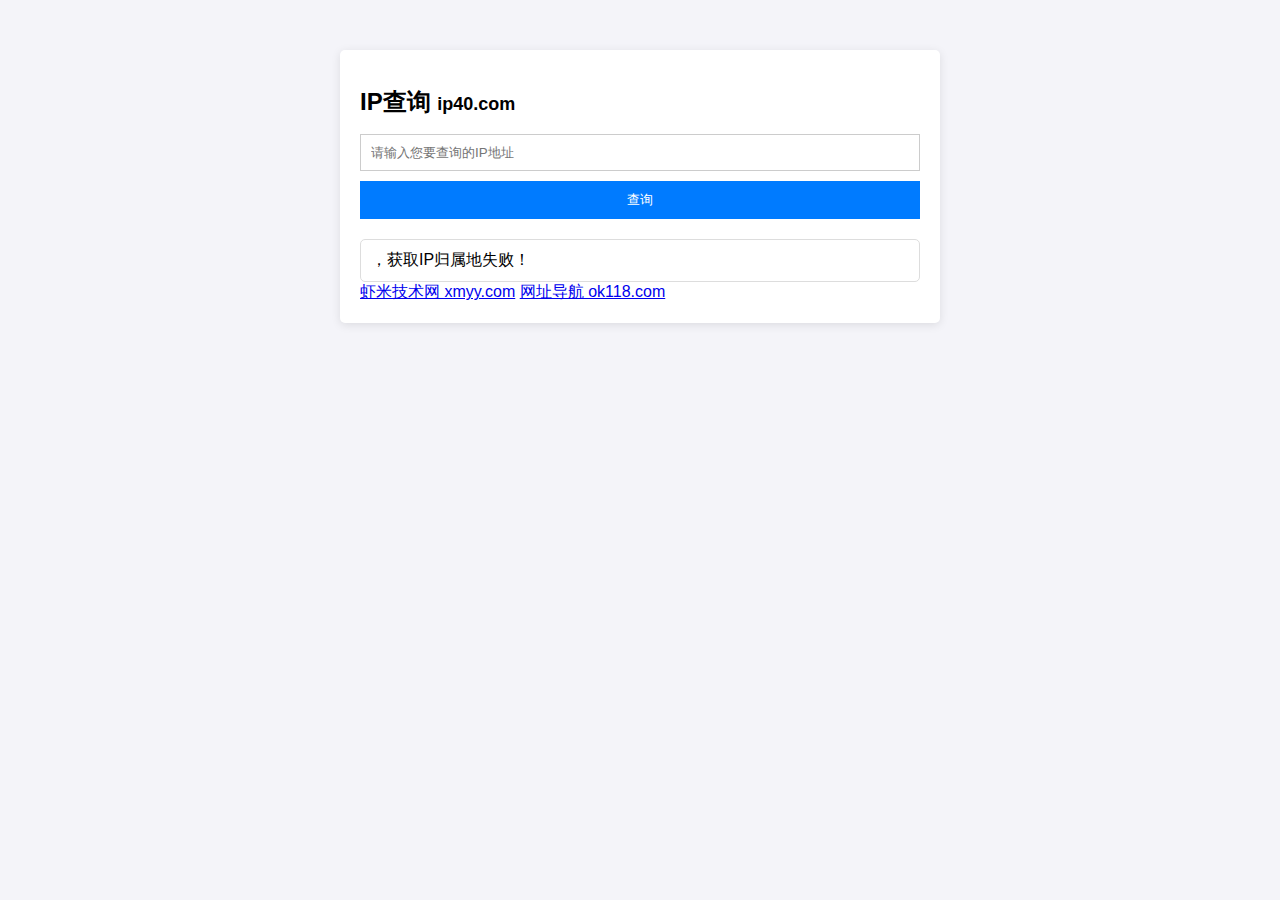
<file: index.html>
<!DOCTYPE html>
<html lang="zh">
<head>
    <meta http-equiv="Content-Type" content="text/html; charset=UTF-8">
    <meta name="viewport" content="width=device-width, initial-scale=1.0">
    <meta name="description" content="IP查询,IP Lookup,ip40.com">
    <meta name="keywords" content="IP查询,IP Lookup,ip40.com">
    <title>IP查询 ip40.com</title>
    <link rel="stylesheet" href="styles.css">
</head>
<body>
    <div class="container">
        <h1>IP查询 <span>ip40.com</span></h1>
        <input type="text" id="ipInput" placeholder="请输入您要查询的IP地址">
        <button id="lookupBtn">查询</button>
        <div id="loadingIndicator" class="hidden"><img src="spinner.gif" alt="Loading..." width="200"></div>
        <div id="result"></div>
        <div id="link"><a href="https://xmyy.com" target="_blank">虾米技术网 xmyy.com</a> <a href="https://ok118.com" target="_blank">网址导航 ok118.com</a></div>
    </div>
    <script src="app.js"></script>
</body>
</html>
</file>
<file: styles.css>
* {
    box-sizing: border-box;
}
body {
    font-family: Arial, sans-serif;
    background-color: #f4f4f9;
}
.container {
    max-width: 600px;
    margin: 50px auto;
    padding: 20px;
    background-color: white;
    border-radius: 5px;
    box-shadow: 0 2px 10px rgba(0, 0, 0, 0.1);
}
.container h1 {
    font-size: 24px;
}
.container h1 span {
    font-size: 18px;
}
input[type="text"], button {
    width: 100%;
    padding: 10px;
    border: 1px solid #ccc;
    box-sizing: border-box;
    line-height: normal;
}
input[type="text"] {
    margin-bottom: 10px;
}
button {
    background-color: #007BFF;
    color: white;
    border: none;
    cursor: pointer;
}
button:hover {
    background-color: #0056b3;
}
#result {
    margin-top: 20px;
    padding: 10px;
    border: 1px solid #ddd;
    border-radius: 5px;
}
#loadingIndicator {
    position: fixed;
    top: 30%;
    left: 50%;
    transform: translate(-50%, -50%);
    z-index: 1000;
}
.hidden {
    display: none;
}
</file>
